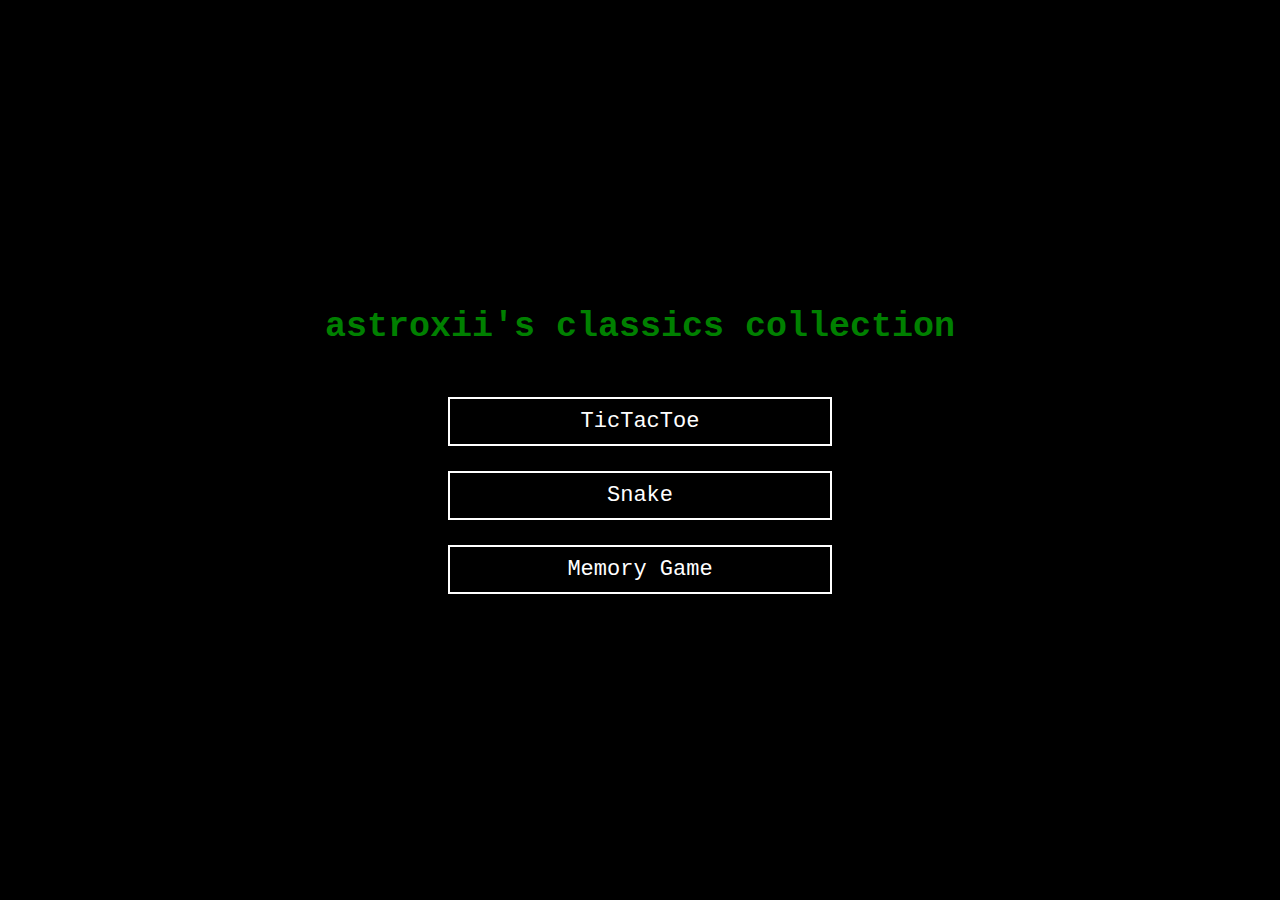
<file: project/classicscollection/index.html>
<!DOCTYPE html>
<html lang="en">
<head>
    <meta charset="UTF-8">
    <meta name="viewport" content="width=device-width, initial-scale=1.0">
    <meta name="description" content="Entry point for astroxii's classics collection games.">
    <link rel="shortcut icon" href="favicon.ico" type="image/x-icon">

    <title>astroxii's classics collection</title>
</head>
<body>
    <style>
        *
        {
            font-family: 'Courier New', Courier, monospace;
            padding: 0;
            margin: 0;
            box-sizing: border-box;
        }
        html, body
        {
            width: 100%;
            height: 100%;
            background-color: black;
            display: flex;
            flex-direction: column;
            align-items: center;
            justify-content: center;
            gap: 25px;
            text-align: center;
        }
        .mt
        {
            font-size: 35px;
            margin-bottom: 25px;
            color: green;
        }
        .lk
        {
            font-size: 22px;
            color: white;
            border: 2px solid white;
            padding: 10px 15px;
            outline: none;
            text-decoration: none;
            width: 30%;
            min-width: fit-content;
            text-align: center;
        }
    </style>

    <h1 class="mt">astroxii's classics collection</h1>
    <a class="lk" rel="next" href="./tictactoe" translate-id="0">TicTacToe</a>
    <a class="lk" rel="next" href="./snake">Snake</a>
    <a class="lk" rel="next" href="./memory" translate-id="1">Memory Game</a>

    <script defer>
        document.querySelector("html").lang = localStorage.getItem("Language") ? localStorage.getItem("Language").toLowerCase() : "en";

        const dict = {"pt-br": {"0": "Jogo da Velha", "1": "Jogo da Memória"}, "en": {"0": "TicTacToe", "1": "Memory Game"}};

        document.querySelectorAll("[translate-id]").forEach((t) =>
        {
            t.innerHTML = dict[localStorage.getItem("Language") ? localStorage.getItem("Language") : "en"][t.getAttribute("translate-id")];
        });
    </script>
</body>
</html>
</file>
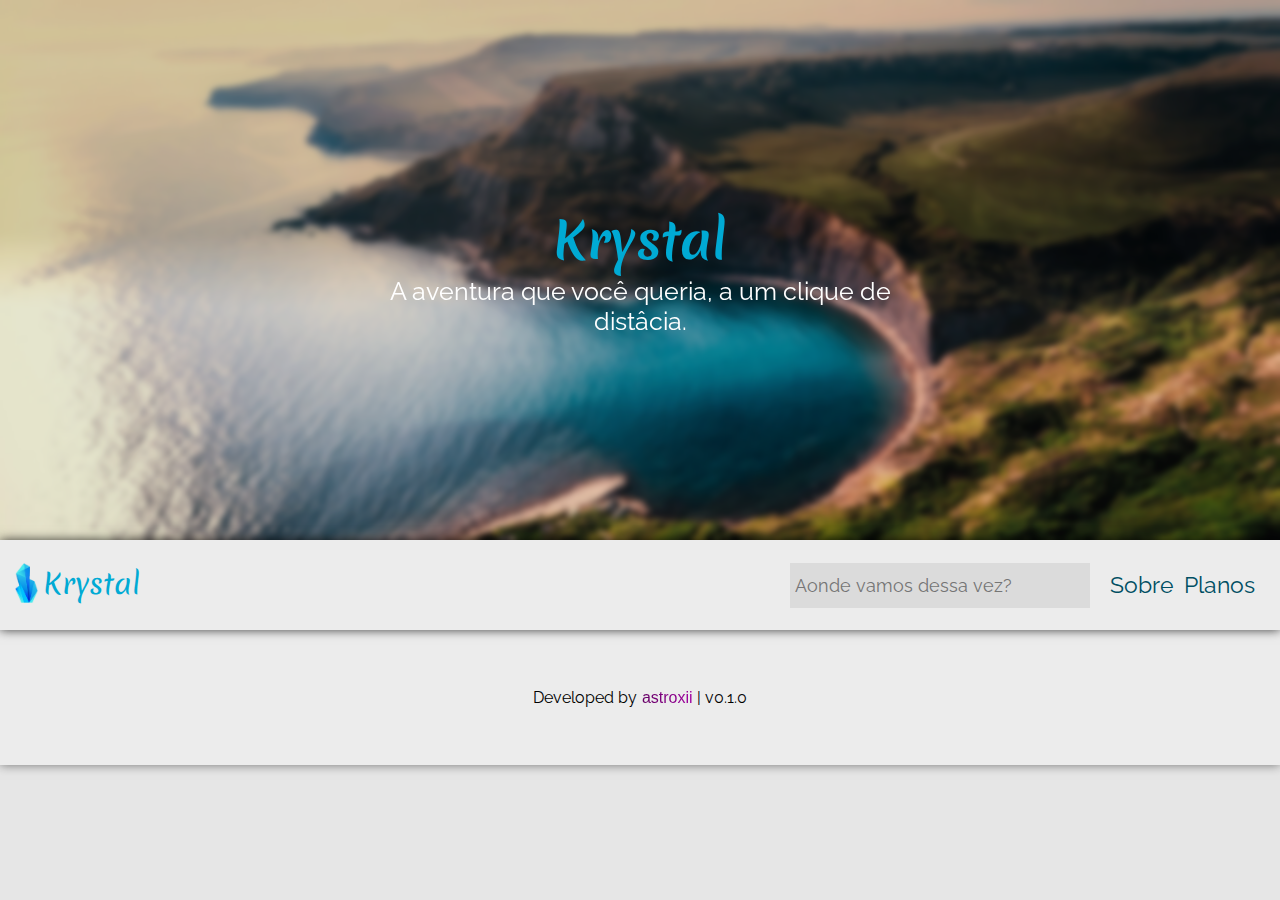
<file: project/krystal/index.html>
<!doctype html><html lang="pt-br"><head><meta charset="UTF-8"><meta http-equiv="X-UA-Compatible" content="IE=edge"><meta name="viewport" content="width=device-width,initial-scale=1"><meta name="keywords" content="astroxii"><meta name="description" content="Website for 'Krystal Exploring Agency' fictional company!"><link rel="shortcut icon" href="/project/krystal/images/favicon.ico" type="image/x-icon"><link rel="manifest" href="/project/krystal/manifest.json"><title>Krystal | A aventura que voc&ecirc; queria, a um clique de dist&acirc;cia</title><script defer="defer" src="/project/krystal/static/js/main.4641aa7e.js"></script><link href="/project/krystal/static/css/main.f9c6cbe3.css" rel="stylesheet"></head><body><div id="root"></div></body></html>
</file>
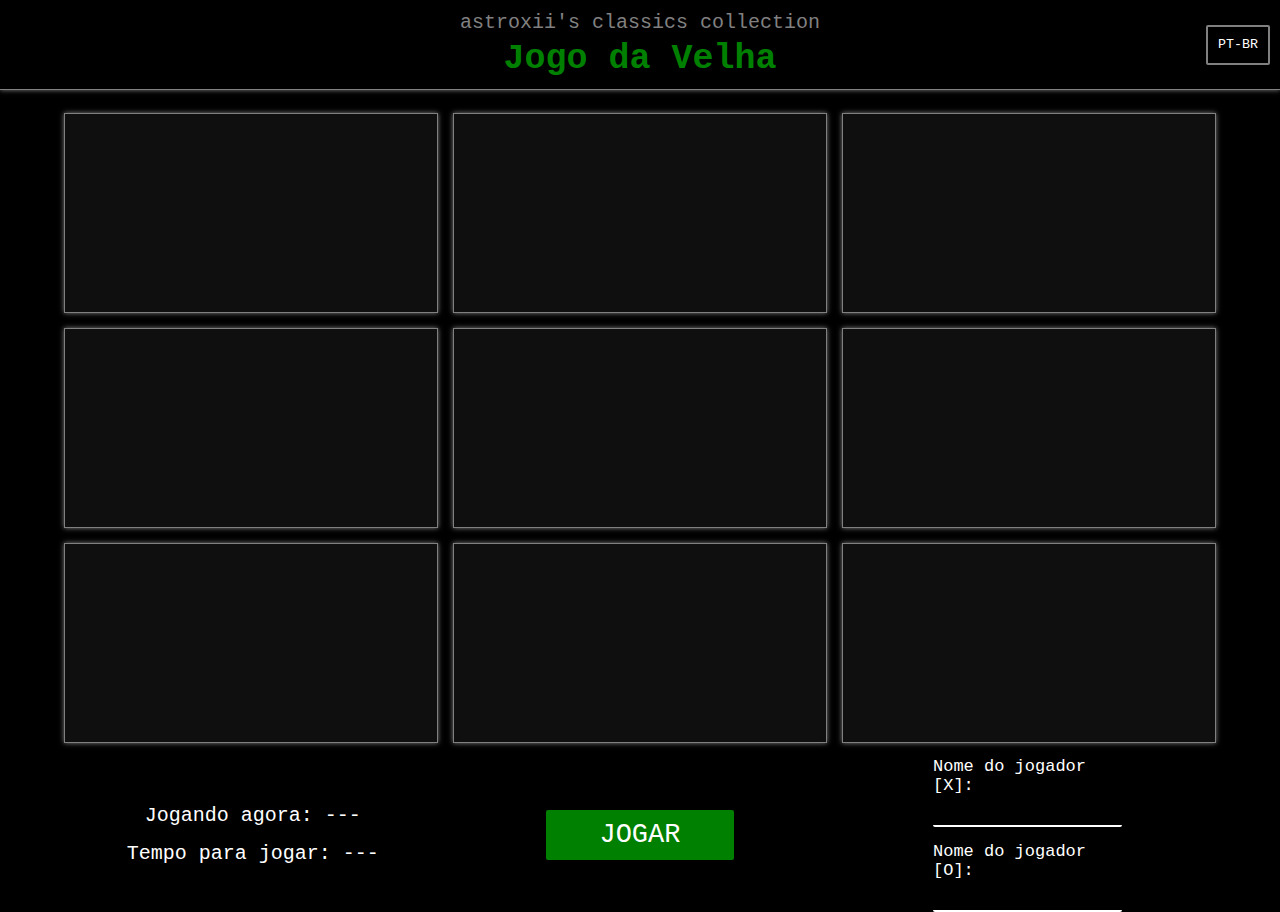
<file: project/tictactoe/index.html>
<!DOCTYPE html>
<html lang="en">
<head>
    <meta charset="UTF-8">
    <meta name="viewport" content="width=device-width, initial-scale=1.0">
    <link rel="shortcut icon" href="./favicon.ico" type="image/x-icon">

    <link rel="stylesheet" href="./index.css">

    <title translate-id="title">TicTacToe</title>
</head>
<body>
    <header>
        <div class="title-div">
            <span class="mt-over">astroxii's classics collection</span>
            <h1 translate-id="title" class="main-title">TicTacToe</h1>
        </div>
        <button onclick="translatePage(this)" type="button" id="lang-button"></button>
    </header>
    <main>
        <section class="gamearea">
            <button onclick="play(this)" type="button" class="piece"></button>
            <button onclick="play(this)" type="button" class="piece"></button>
            <button onclick="play(this)" type="button" class="piece"></button>
            <button onclick="play(this)" type="button" class="piece"></button>
            <button onclick="play(this)" type="button" class="piece"></button>
            <button onclick="play(this)" type="button" class="piece"></button>
            <button onclick="play(this)" type="button" class="piece"></button>
            <button onclick="play(this)" type="button" class="piece"></button>
            <button onclick="play(this)" type="button" class="piece"></button>
        </section>
        <section class="controls">
            <div class="gamecontrol">
                <p class="info"><span translate-id="plnow">Playing now:</span><span id="act-player">---</span></p>
                <p class="info"><span translate-id="timer">Time to play:</span><span id="timer">---</span></p>
            </div>
            <div class="gamecontrol">
                <button translate-id="start" onclick="start(this)" type="button" class="start-button">PLAY</button>
            </div>
            <div class="gamecontrol">
                <label class="name-label">
                    <span translate-id="plxname">Player [X] name:</span>
                    <input type="text" id="Xname" spellcheck="false">
                </label>
                <label class="name-label">
                    <span translate-id="ploname">Player [O] name:</span>
                    <input type="text" id="Oname" spellcheck="false">
                </label>
            </div>
        </section>
    </main>

    <script src="./index.js"></script>
    <script src="./translate.js"></script>
</body>
</html>
</file>
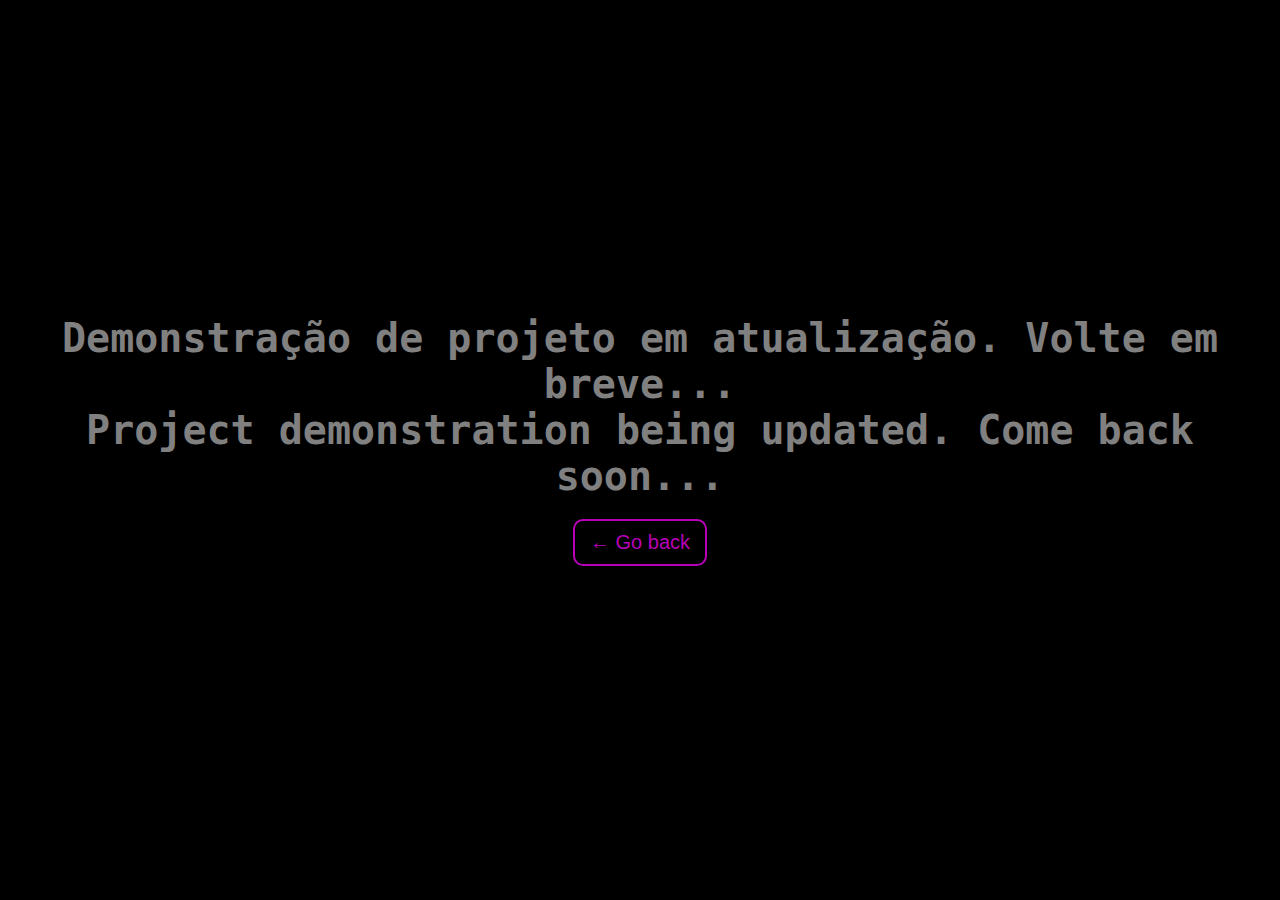
<file: project/virtuallibrary/index.html>
<body>
<h1>Demonstra&ccedil;&atilde;o de projeto em atualiza&ccedil;&atilde;o. Volte em breve...</h1>
<h1>Project demonstration being updated. Come back soon...</h1>
<a href="https://astroxii.github.io" rel="noopener noreferrer" onclick="window.close()">&larr; Go back</a>
<style>
    *
    {
        padding: 0;
        margin: 0;
        box-sizing: border-box;
    }
    body
    {
        width: 100%;
        height: 100%;
        background-color: black;
        display: flex;
        flex-direction: column;
        align-items: center;
        justify-content: center;
    }
    h1
    {
        color: gray;
        font-size: 40px;
        font-family: monospace, Arial;
        text-align: center;
    }
    a
    {
        padding: 10px 15px;
        font-size: 20px;
        color: rgb(184, 0, 184);
        border: 2px rgb(184, 0, 184) solid;
        border-radius: 10px;
        text-decoration: none;
        font-family: Arial;
        margin: 20px auto;
    }
</style>
</body>
</file>
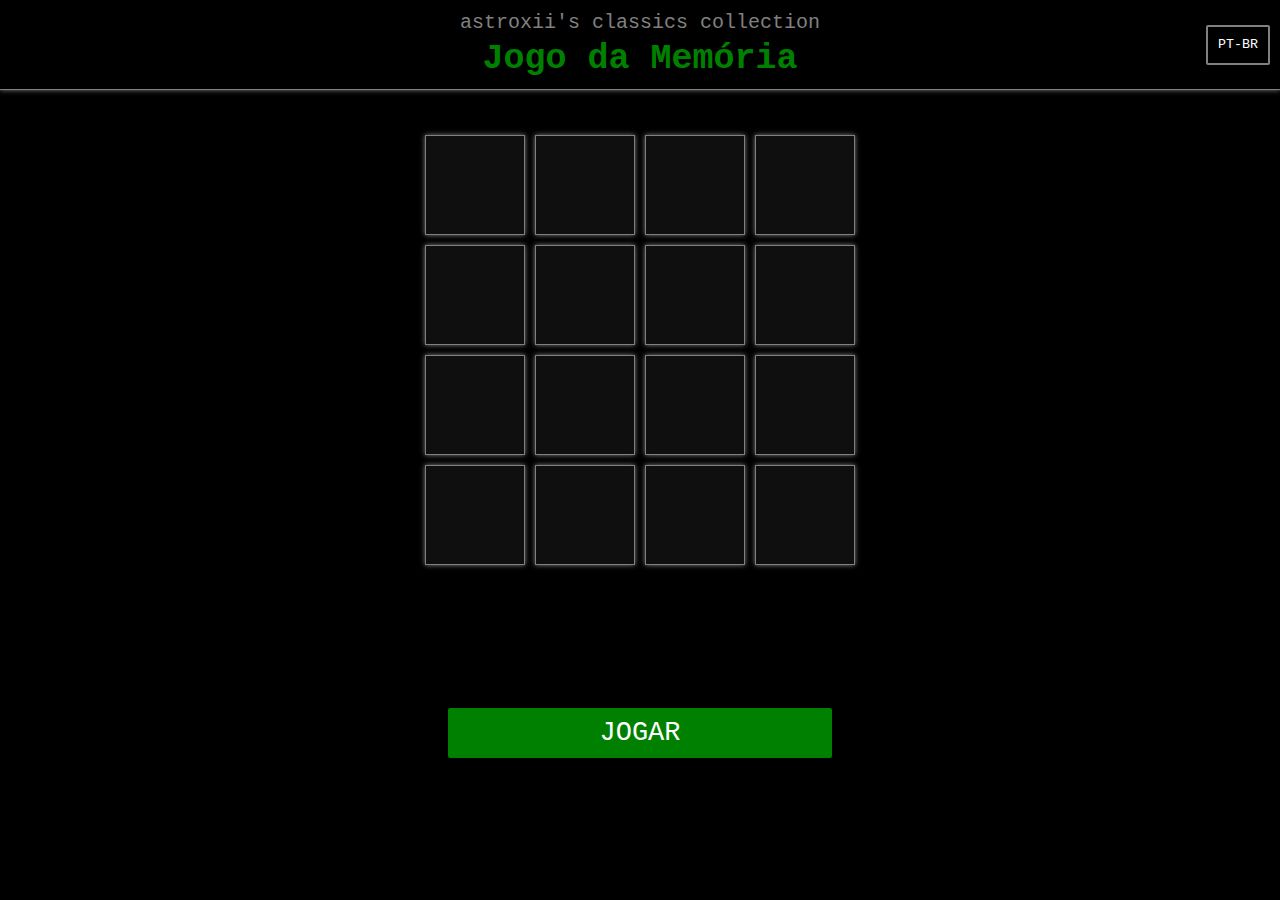
<file: project/classicscollection/memory/index.html>
<!DOCTYPE html>
<html lang="en">
<head>
    <meta charset="UTF-8">
    <meta name="viewport" content="width=device-width, initial-scale=1.0">
    <link rel="shortcut icon" href="./favicon.ico" type="image/x-icon">

    <link rel="stylesheet" href="./index.css">

    <title translate-id="title">Memory Game</title>
</head>
<body>
    <header>
        <div class="title-div">
            <span class="mt-over">astroxii's classics collection</span>
            <h1 translate-id="title" class="main-title">Memory Game</h1>
        </div>
        <button onclick="translatePage(this)" type="button" id="lang-button"></button>
    </header>
    <main>
        <section class="gamearea">
            <button onclick="play(this, 0)" type="button" class="piece"></button>
            <button onclick="play(this, 1)" type="button" class="piece"></button>
            <button onclick="play(this, 2)" type="button" class="piece"></button>
            <button onclick="play(this, 3)" type="button" class="piece"></button>
            <button onclick="play(this, 4)" type="button" class="piece"></button>
            <button onclick="play(this, 5)" type="button" class="piece"></button>
            <button onclick="play(this, 6)" type="button" class="piece"></button>
            <button onclick="play(this, 7)" type="button" class="piece"></button>
            <button onclick="play(this, 8)" type="button" class="piece"></button>
            <button onclick="play(this, 9)" type="button" class="piece"></button>
            <button onclick="play(this, 10)" type="button" class="piece"></button>
            <button onclick="play(this, 11)" type="button" class="piece"></button>
            <button onclick="play(this, 12)" type="button" class="piece"></button>
            <button onclick="play(this, 13)" type="button" class="piece"></button>
            <button onclick="play(this, 14)" type="button" class="piece"></button>
            <button onclick="play(this, 15)" type="button" class="piece"></button>
        </section>
        <section class="controls">
            <p id="win" translate-id="win"></p>
            <p class="showtimer"><span translate-id="showtimer">Showing in: </span><span id="showtimer"></span>s</p>
            <button translate-id="start" onclick="start(this)" type="button" class="start-button">PLAY</button>
        </section>
    </main>

    <script src="./index.js"></script>
    <script src="./translate.js"></script>
</body>
</html>
</file>
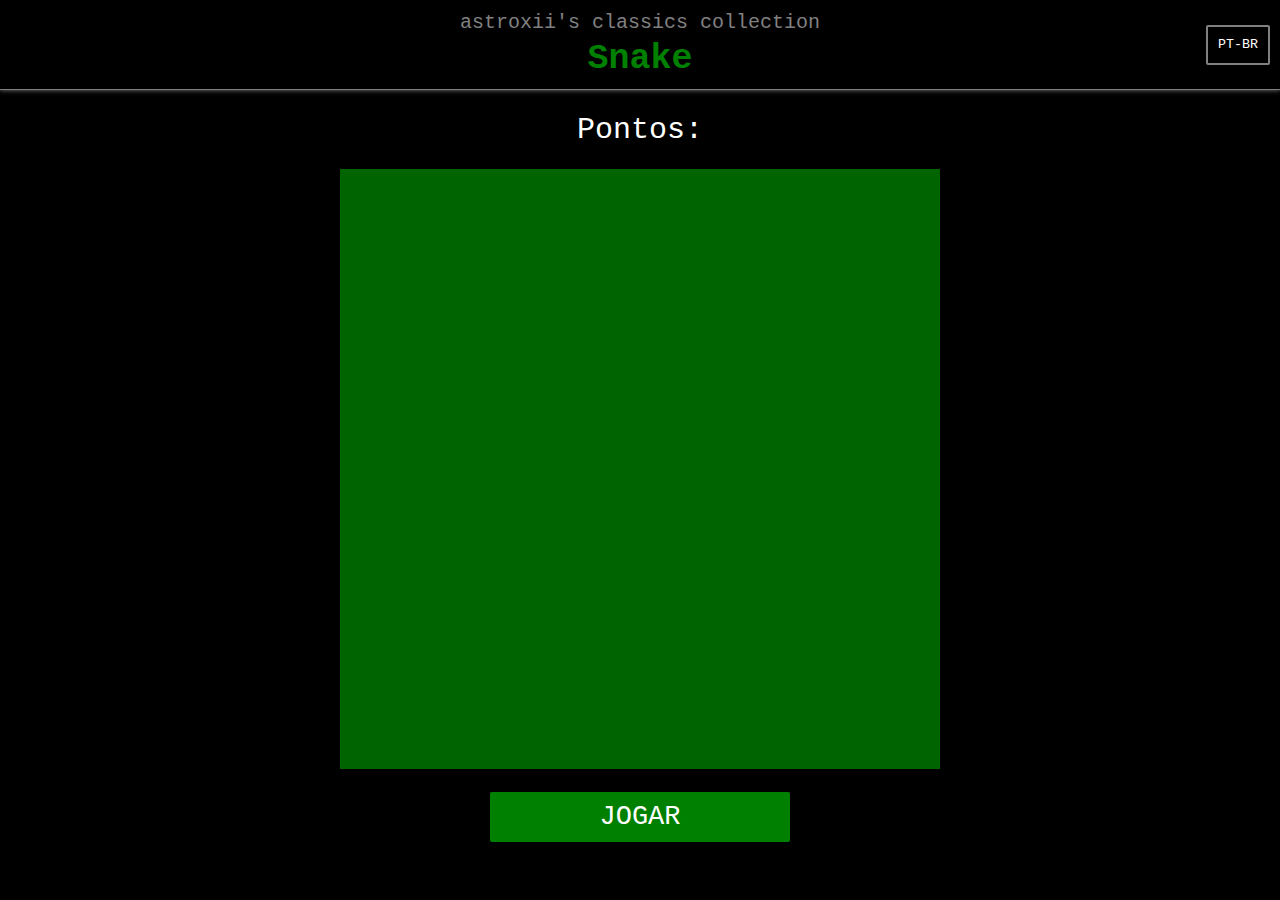
<file: project/classicscollection/snake/index.html>
<!DOCTYPE html>
<html lang="en">
<head>
    <meta charset="UTF-8">
    <meta name="viewport" content="width=device-width, initial-scale=1.0">
    <link rel="shortcut icon" href="./favicon.ico" type="image/x-icon">

    <link rel="stylesheet" href="./index.css">

    <title>Snake</title>
</head>
<body>
    <header>
        <div class="title-div">
            <span class="mt-over">astroxii's classics collection</span>
            <h1 class="main-title">Snake</h1>
        </div>
        <button onclick="translatePage(this)" type="button" id="lang-button"></button>
    </header>
    <main>
        <p class="score"><span translate-id="score">Score: </span><span id="score"></span></p>
        <section class="gamearea">
        </section>
        <p class="gameover" id="gameover" translate-id="gameover"></p>
        <section class="controls">
            <button id="start-btn" class="start-button" translate-id="start" type="button" onclick="start(this)"></button>
        </section>
    </main>

    <script src="./index.js"></script>
    <script src="./translate.js"></script>
</body>
</html>
</file>
<file: project/krystal/static/css/main.f9c6cbe3.css>
@import url(https://fonts.googleapis.com/css2?family=Merienda&display=swap);@import url(https://fonts.googleapis.com/css2?family=Raleway:wght@200;300;400&display=swap);*{box-sizing:border-box;font-family:Raleway,Arial;margin:0;padding:0;scroll-behavior:smooth}.root,body,html{background:#e6e6e6;height:-webkit-fit-content;height:-moz-fit-content;height:fit-content;width:100%}::-webkit-scrollbar{background:transparent;display:none;width:5px}::-webkit-scrollbar-thumb{background-color:hsla(0,0%,39%,.2)}.home-banner{background-image:url(/project/krystal/static/media/welcome_banner.f6d0fad35a09209f9833.jpg);background-position:50%;background-repeat:no-repeat;background-size:cover;height:60vh;overflow:hidden;-webkit-user-select:none;-ms-user-select:none;user-select:none}.home-banner .overlay{align-items:center;-webkit-backdrop-filter:blur(3px);backdrop-filter:blur(3px);background:rgba(0,0,0,.1);display:flex;flex-direction:column;height:60vh;justify-content:center;left:0;position:absolute;text-align:center;top:0;width:100%}.home-banner .overlay .title{font-family:Merienda;font-size:50px;width:40%}.home-banner .overlay .sub{color:#fff;font-size:25px;width:40%}header{align-items:center;box-shadow:0 0 10px 0 rgba(0,0,0,.75);display:flex;flex-direction:column;height:10vh;justify-content:center;left:0;min-height:75px;position:-webkit-sticky;position:sticky;top:0;width:100%;z-index:2}.h-nav,.h-nav .nav-list{align-items:center;background:#ececec;display:flex;flex-direction:row;height:100%;position:relative;width:100%}.h-nav .nav-list{gap:10px;justify-content:center}.h-nav .nav-list .nav-list-i{font-size:23px}.h-nav .nav-list .nav-list-i:first-of-type{margin:auto auto auto 15px}.h-nav .nav-list .nav-list-i:last-of-type{margin:auto 25px auto 0}.h-nav .nav-list .nav-list-i .link{align-items:center;color:#004f63;display:flex;flex-direction:column;justify-content:center;transition:color .2s ease-in-out}.h-nav .nav-list .nav-list-i .link:after{background-color:#00aad4;content:"";height:2px;position:relative;-webkit-transform:scaleX(0);transform:scaleX(0);-webkit-transform-origin:center;transform-origin:center;transition:-webkit-transform .2s ease-in-out;transition:transform .2s ease-in-out;transition:transform .2s ease-in-out,-webkit-transform .2s ease-in-out;width:100%}.h-nav .nav-list .nav-list-i .link:hover{color:#00aad4}.h-nav .nav-list .nav-list-i .link:hover:after{-webkit-transform:scaleX(1);transform:scaleX(1)}.h-nav .nav-list .nav-list-i .home-link{color:#00aad4;display:inline-flex;font-family:Merienda;font-size:28px;gap:5px}.h-nav .nav-list .nav-list-i .home-link img{height:40px;width:auto}.h-search-input{background-color:#dbdbdb;font-size:18px;height:50%;margin-left:auto;margin-right:10px;padding:5px;width:300px}.content{background:#e6e6e6;height:-webkit-fit-content;height:-moz-fit-content;height:fit-content;height:2000px;width:100%}footer{align-items:center;background:#ececec;bottom:0;box-shadow:0 0 10px 0 rgba(0,0,0,.5);display:flex;flex-direction:column;height:15vh;justify-content:center;left:0;width:100%}.devby{padding:5px;text-align:center;width:100%}.krystal{color:#00aad4}.kosmicgradient{-webkit-text-fill-color:transparent;background:linear-gradient(90deg,#5e005e,#a100a1);background-clip:text;-webkit-background-clip:text;font-family:Montserrat Alternates,Arial}a,button,input,li,ul{background:transparent;border:none;list-style:none;outline:none;text-decoration:none}@media screen and (min-width:0px) and (max-width:900px){.home-banner .overlay .sub,.home-banner .overlay .title{width:80%}}@media screen and (min-width:0px) and (max-width:700px){.h-search-input{display:none}}@media screen and (min-width:0px) and (max-width:400px){.nav-list .nav-list-i .link{display:none}}.card{align-items:center;background-color:#e7e7e7;box-shadow:0 0 8px 1px rgba(0,0,0,.5);display:flex;flex-direction:column;height:40vh;height:-webkit-fit-content;height:-moz-fit-content;height:fit-content;justify-content:center;max-width:1000px;min-width:275px;transition:box-shadow .3s ease-in-out;-webkit-user-select:none;-ms-user-select:none;user-select:none;width:60%}.card .card-img{height:auto;margin:auto;max-height:300px;padding:10px 0;transition:-webkit-transform .2s ease-in-out;transition:transform .2s ease-in-out;transition:transform .2s ease-in-out,-webkit-transform .2s ease-in-out;width:50%}.card .card-info{align-items:center;background:#ececec;display:flex;flex-direction:column;gap:5px;height:10vh;justify-content:center;width:100%}.card .card-title{font-size:18px;text-align:center}.card .card-desc{color:#535353;font-size:16px;max-width:98%;text-align:justify;width:-webkit-fit-content;width:-moz-fit-content;width:fit-content}.card .hover-actions{align-items:center;background:#ececec;display:flex;flex-direction:row;gap:25px;height:-webkit-fit-content;height:-moz-fit-content;height:fit-content;justify-content:center;padding:10px 0;width:100%}.card .hover-actions .hover-btn{cursor:pointer;height:30px;width:30px}.card .hover-actions .hover-btn img{height:75%;opacity:.5;transition:.2s ease-in-out;width:auto}.card:hover{box-shadow:0 0 8px 2px rgba(0,0,0,.6)}.card:hover>.hover-actions .hover-btn img{opacity:1}.product-slider{display:flex;flex-direction:column;justify-content:center;padding:10px 0}.cards,.product-slider{align-items:center;margin:auto;width:95%}.cards{gap:30px;justify-content:space-between}.cards,.slider-btn{display:inline-flex}.slider-btn{align-items:center;background-color:hsla(0,0%,39%,.1);color:#fff;cursor:pointer;font-size:50px;font-weight:400;height:-webkit-fit-content;height:-moz-fit-content;height:fit-content;justify-content:center;padding:10px 7.5px 20px;transition:background-color .2s ease-in-out;width:-webkit-fit-content;width:-moz-fit-content;width:fit-content}.slider-btn:hover{background-color:hsla(0,0%,39%,.2)}.pagination{align-items:center;display:inline-flex;gap:15px;justify-content:center;margin:10px;padding:15px 0;width:100%}.dot{background-color:hsla(0,0%,39%,.3);border:none;border-radius:50%;cursor:pointer;height:20px;outline:none;transition:.2s ease-in-out;width:20px}.dot:hover{background-color:rgba(116,164,253,.4)}.dot.dot-active{background-color:#6495ed}@media screen and (min-width:0px) and (max-width:900px){.cards{gap:7.5px}.slider-btn{font-size:30px;padding:12.5px 7.5px 20px}}@media screen and (min-width:0px) and (max-width:800px){.pagination{display:none}}.scrldwn-btn{background-color:#00aad4;box-shadow:0 0 6px 0 rgba(0,0,0,.3);color:#fff;cursor:pointer;display:block;font-size:30px;height:-webkit-fit-content;height:-moz-fit-content;height:fit-content;margin:15vh auto 0;padding:10px;transition:padding .2s ease-in-out;transition:.2s ease-in-out;width:-webkit-fit-content;width:-moz-fit-content;width:fit-content}.scrldwn-btn:hover{background-color:#229bb9}.content-section{display:flex;height:-webkit-fit-content;height:-moz-fit-content;height:fit-content;margin:auto;width:100%}.content-section:first-of-type{margin-top:15vh}.entrance{align-items:flex-start;background-attachment:fixed;background-blend-mode:multiply;background-color:rgba(0,0,0,.2);background-image:url(/project/krystal/static/media/adventure_awaits.68e603f611e2b56eed9c.jpg);background-position:50%;background-repeat:no-repeat;background-size:cover;height:90vh;margin:auto}.entrance,.entrance .left{flex-direction:column;justify-content:center}.entrance .left{align-items:center;-webkit-backdrop-filter:blur(2px);backdrop-filter:blur(2px);background:rgba(0,0,0,.3);display:flex;height:100%;margin-right:auto;min-width:300px;padding:0 15px;text-align:center;width:30%}.entrance .left .sub,.entrance .left .title{color:#fff}.entrance .left .title{font-size:30px;letter-spacing:3px;margin:0 auto 10px;text-transform:uppercase}.entrance .left .sub{font-size:18px;max-width:99%}.entrance button{align-items:center;background:rgba(0,170,212,.3);color:#fff;cursor:pointer;display:flex;flex-direction:column;font-size:25px;height:50px;justify-content:center;margin:25px auto 0;padding:10px;width:150px}.entrance button:after{background:rgba(0,170,212,.8);-webkit-clip-path:polygon(50% 100%,0 0,100% 0);clip-path:polygon(50% 100%,0 0,100% 0);content:"";height:20px;margin-top:65px;position:absolute;-webkit-transform:scale(.5);transform:scale(.5);-webkit-transform-origin:top;transform-origin:top;transition:-webkit-transform .2s ease-in-out;transition:transform .2s ease-in-out;transition:transform .2s ease-in-out,-webkit-transform .2s ease-in-out;width:120px}.entrance button:hover:after{-webkit-transform:scale(1);transform:scale(1)}.rec-products{align-items:center;background:#dcdcdc;flex-direction:column;height:-webkit-fit-content;height:-moz-fit-content;height:fit-content;margin-top:10vh;min-height:35vh;width:100%}.rec-products .title{font-size:24px;letter-spacing:3px;margin:5px auto 15px;width:-webkit-fit-content;width:-moz-fit-content;width:fit-content}.plans{background:#ececec;display:flex;flex-direction:column}.plans .cards{display:flex;flex-direction:row;flex-wrap:wrap;gap:0}.home-end{background-attachment:fixed;background-blend-mode:multiply;background-color:rgba(0,0,0,.2);background-position:50%;background-repeat:no-repeat;background-size:cover;height:90vh}@media screen and (min-width:0px) and (max-width:600px){.entrance .left{width:100%}}
/*# sourceMappingURL=main.f9c6cbe3.css.map*/
</file>
<file: project/tictactoe/index.css>
*
{
    margin: 0;
    padding: 0;
    box-sizing: border-box;
    font-family: 'Courier New', Courier, monospace;
    -webkit-user-select: none;
    -moz-user-select: none;
    user-select: none;
}

html, body
{
    width: 100%;
    height: 100%;
    background-color: black;
}

header
{
    width: 100%;
    height: 10vh;
    position: relative;
    display: flex;
    flex-direction: row;
    align-items: center;
    justify-content: center;
    border-bottom: thin solid gray;
    box-shadow: 0 0 5px 0 gray;
}

.title-div
{
    height: 100%;
    display: flex;
    flex-direction: column;
    align-items: center;
    justify-content: center;
    gap: 5px;
    margin: auto;
    text-align: center;
}

#lang-button
{
    height: 40px;
    width: auto;
    padding: 10px;
    right: 10px;
    background-color: black;
    border: 2px gray solid;
    border-radius: 2px;
    cursor: pointer;
    color: white;
    outline: none;
    text-transform: uppercase;
    width: fit-content;
    position: absolute;
}

.mt-over
{
    color: gray;
    font-size: 20px;
}

.main-title
{
    color: green;
    font-size: 35px;
}

.gamearea
{
    width: 90%;
    height: 70vh;
    display: grid;
    grid-template-columns: 1fr 1fr 1fr;
    grid-template-rows: 1fr 1fr 1fr;
    margin: 2.5vh auto 2.5vh auto;
    gap: 15px;
}

.piece
{
    background-color: rgb(15, 15, 15);
    outline: none;
    text-align: center;
    border: thin solid gray;
    box-shadow: 0 0 5px 0 gray;
    color: green;
    cursor: pointer;
    font-size: 50px;
}
.piece:enabled:hover
{
    background-color: rgba(0, 255, 0, 0.5);
    color: white;
}

.controls
{
    width: 90%;
    height: 15vh;
    margin: auto;
    display: grid;
    grid-template-columns: 1fr 1fr 1fr;
    gap: 10px;
}

.gamecontrol
{
    height: 90%;
    display: flex;
    flex-direction: column;
    justify-content: center;
    align-items: center;
    gap: 15px;
}
.gamecontrol:first-of-type::after
{
    content: '';
    position: absolute;
    z-index: 2;
    background-color: black;
    width: 100%;
}
.info
{
    color: white;
    font-size: 20px;
}
.start-button
{
    width: 50%;
    background-color: green;
    color: white;
    padding: 10px 5px;
    border-radius: 2px;
    font-size: 27px;
    border: none;
    cursor: pointer;
    margin: auto;
    transition: 0.2s ease-in-out;
}
.start-button:hover
{
    background-color: rgb(0, 161, 0);
}
.start-button:disabled
{
    background-color: gray;
}
.name-label
{
    width: 50%;
    color: white;
    font-size: 17px;
    display: flex;
    flex-direction: column;
    align-items: center;
    justify-content: center;
    gap: 5px;
}
#Xname, #Oname
{
    width: 100%;
    padding: 2.5px 5px;
    outline: none;
    border: none;
    border-radius: 2px;
    font-size: 18px;
    border-bottom: 2px white solid;
    background-color: transparent;
    color: rgb(0, 189, 0);
}
</file>
<file: project/classicscollection/memory/index.css>
*
{
    margin: 0;
    padding: 0;
    box-sizing: border-box;
    font-family: 'Courier New', Courier, monospace;
    -webkit-user-select: none;
    -moz-user-select: none;
    user-select: none;
}

html, body
{
    width: 100%;
    height: 100%;
    background-color: black;
}

header
{
    width: 100%;
    height: 10vh;
    position: relative;
    display: flex;
    flex-direction: row;
    align-items: center;
    justify-content: center;
    border-bottom: thin solid gray;
    box-shadow: 0 0 5px 0 gray;
}

.title-div
{
    height: 100%;
    display: flex;
    flex-direction: column;
    align-items: center;
    justify-content: center;
    gap: 5px;
    margin: auto;
    text-align: center;
}

#lang-button
{
    height: 40px;
    width: auto;
    padding: 10px;
    right: 10px;
    background-color: black;
    border: 2px gray solid;
    border-radius: 2px;
    cursor: pointer;
    color: white;
    outline: none;
    text-transform: uppercase;
    width: fit-content;
    position: absolute;
}

.mt-over
{
    color: gray;
    font-size: 20px;
}

.main-title
{
    color: green;
    font-size: 35px;
}

.gamearea
{
    width: fit-content;
    height: fit-content;
    display: grid;
    grid-template-columns: repeat(4, 1fr);
    grid-template-rows: repeat(4, 1fr);
    margin: 5vh auto 5vh auto;
    gap: 10px;
}

.piece
{
    background-color: rgb(15, 15, 15);
    outline: none;
    text-align: center;
    border: thin solid gray;
    box-shadow: 0 0 5px 0 gray;
    color: green;
    cursor: pointer;
    font-size: 50px;
    height: 100px;
    width: 100px;
}
.piece:enabled:hover
{
    background-color: rgba(0, 255, 0, 0.5);
    color: white;
}

.controls
{
    width: 100%;
    margin: 2.5vh auto 2.5vh auto;
    display: flex;
    flex-direction: column;
    align-items: center;
    justify-content: center;
    gap: 15px;
}

.showtimer
{
    font-size: 30px;
    color: white;
    visibility: hidden;
}
#win
{
    font-size: 30px;
    color: white;
    visibility: hidden;
}

.start-button
{
    width: 30%;
    min-width: fit-content;
    background-color: green;
    color: white;
    padding: 10px 5px;
    border-radius: 2px;
    font-size: 27px;
    border: none;
    cursor: pointer;
    margin: auto;
    transition: 0.2s ease-in-out;
}
.start-button:hover
{
    background-color: rgb(0, 161, 0);
}
.start-button:disabled
{
    background-color: gray;
}
</file>
<file: project/classicscollection/snake/index.css>
*
{
    margin: 0;
    padding: 0;
    box-sizing: border-box;
    font-family: 'Courier New', Courier, monospace;
    -webkit-user-select: none;
    -moz-user-select: none;
    user-select: none;
}

html, body
{
    width: 100%;
    height: 100%;
    background-color: black;
}

header
{
    width: 100%;
    height: 10vh;
    position: relative;
    display: flex;
    flex-direction: row;
    align-items: center;
    justify-content: center;
    border-bottom: thin solid gray;
    box-shadow: 0 0 5px 0 gray;
}

.title-div
{
    height: 100%;
    display: flex;
    flex-direction: column;
    align-items: center;
    justify-content: center;
    gap: 5px;
    margin: auto;
    text-align: center;
}

#lang-button
{
    height: 40px;
    width: auto;
    padding: 10px;
    right: 10px;
    background-color: black;
    border: 2px gray solid;
    border-radius: 2px;
    cursor: pointer;
    color: white;
    outline: none;
    text-transform: uppercase;
    width: fit-content;
    position: absolute;
}

.mt-over
{
    color: gray;
    font-size: 20px;
}

.main-title
{
    color: green;
    font-size: 35px;
}

.score
{
    font-size: 30px;
    width: 100%;
    text-align: center;
    color: white;
    margin: 2.5vh auto 2.5vh auto;
}

.gamearea
{
    width: 600px;
    height: 600px;
    display: grid;
    grid-template-columns: repeat(60, 1fr);
    grid-template-rows: repeat(60, 1fr);
    margin: 2.5vh auto 2.5vh auto;
    background-color: rgb(0, 100, 0);
}

.position
{
    width: 10px;
    height: 10px;
    background-color: rgb(0, 100, 0);
}

.apple
{
    background-color: crimson;
    border-radius: 50%;
}
.snake
{
    background-color: midnightblue;
}

.head
{
    background-color: rgb(27, 27, 172);
}

.controls
{
    width: 100%;
    margin: 2.5vh auto 2.5vh auto;
    display: flex;
    flex-direction: row;
    align-items: center;
    justify-content: center;
}

.start-button
{
    width: 300px;
    background-color: green;
    color: white;
    padding: 10px 5px;
    border-radius: 2px;
    font-size: 27px;
    border: none;
    cursor: pointer;
    margin: auto;
    transition: 0.2s ease-in-out;
    outline: none;
}
.start-button:hover
{
    background-color: rgb(0, 161, 0);
}
.start-button:disabled
{
    background-color: gray;
}

.gameover
{
    color: red;
    font-size: 30px;
    position: absolute;
    top: 50%;
    left: 20%;
    transform: translateY(-50%) translateX(-80%);
    display: none;
}
</file>
